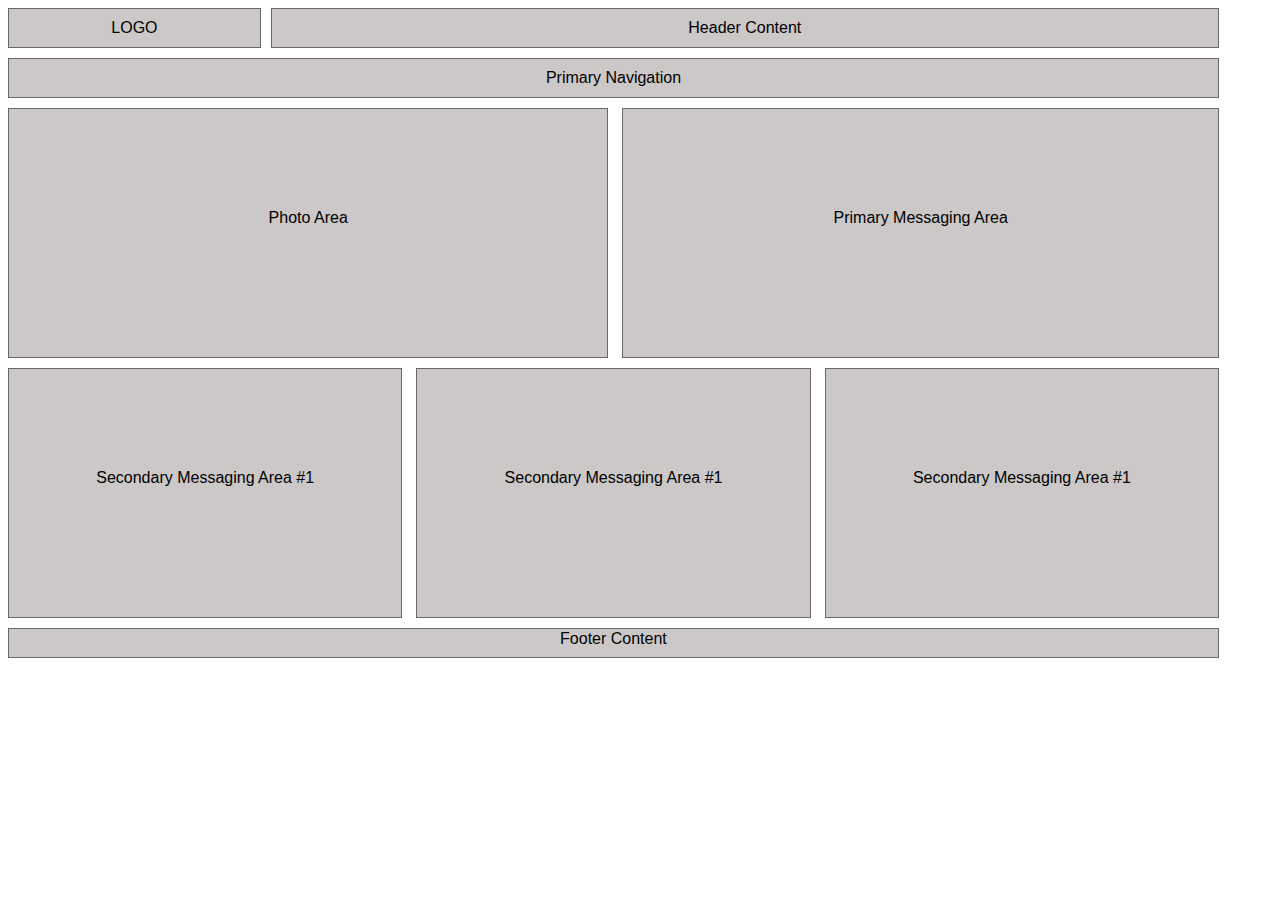
<file: task1/index.html>
<!DOCTYPE html>
<html lang="en">
<head>
    <meta charset="UTF-8">
    <meta http-equiv="X-UA-Compatible" content="IE=edge">
    <meta name="viewport" content="width=device-width, initial-scale=1.0">
    <title>Document</title>
    <link rel="stylesheet" href="main.css">
    <link href="https://fonts.googleapis.com/css2?family=Montserrat&display=swap" rel="stylesheet">
</head>
<body>
    <div class="div top-left">
 <p>LOGO</p>
    </div>
    <div class="div top-right">
        <p>Header Content</p>
    </div>
    <div class="div top">
       <p>Primary Navigation</p></div>
       <div class="div left-div">
           <p>Photo Area</p>
       </div>
       <div class="div right-div">
        <p>Primary Messaging Area</p>
    </div>
    <div class="div right3">
        <p>Secondary Messaging Area #1</p>
    </div>
    <div class="div center">
        <p>Secondary Messaging Area #1</p>
    </div>
    <div class="div left3">
        <p>Secondary Messaging Area #1</p>
    </div>
    <div class="div buttom">
        <p>Footer Content</p></div>
    </div>
     
</body>
</html>
</file>
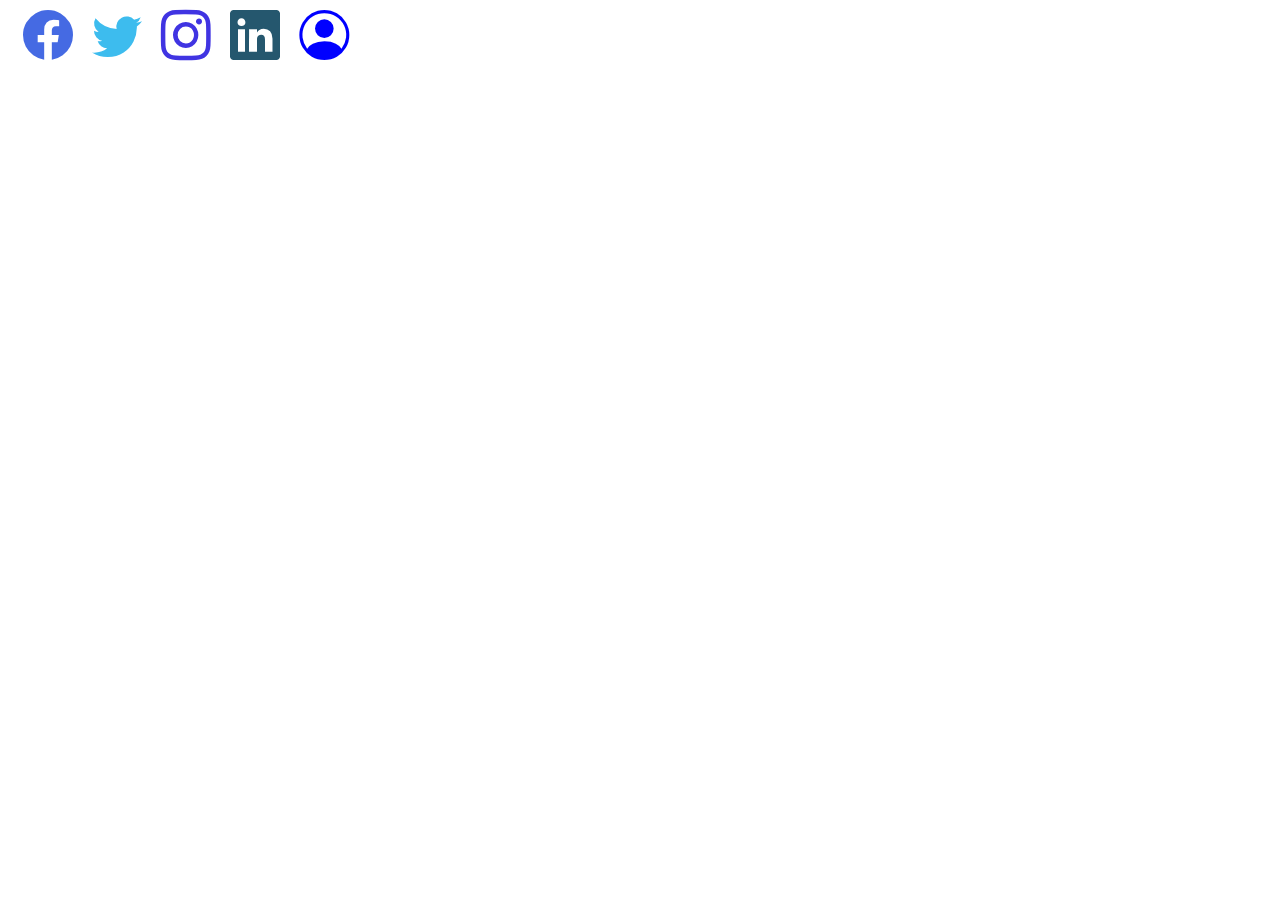
<file: task2/index.html>
<!DOCTYPE html>
<html lang="en">
<head>
    <meta charset="UTF-8">
    <meta http-equiv="X-UA-Compatible" content="IE=edge">
    <meta name="viewport" content="width=device-width, initial-scale=1.0">
    <title>Document</title>
    <link rel="stylesheet" href="main.css">
    <link rel="stylesheet" href="https://cdn.jsdelivr.net/npm/bootstrap-icons@1.8.1/font/bootstrap-icons.css">
</head>
<body>
    <i class="bi bi-facebook"></i>
    <i class="bi bi-twitter"></i>
    <i class="bi bi-instagram"></i>
    <i class="bi bi-linkedin"></i>
    <i class="bi bi-person-circle"></i>
</body>
</html>
</file>
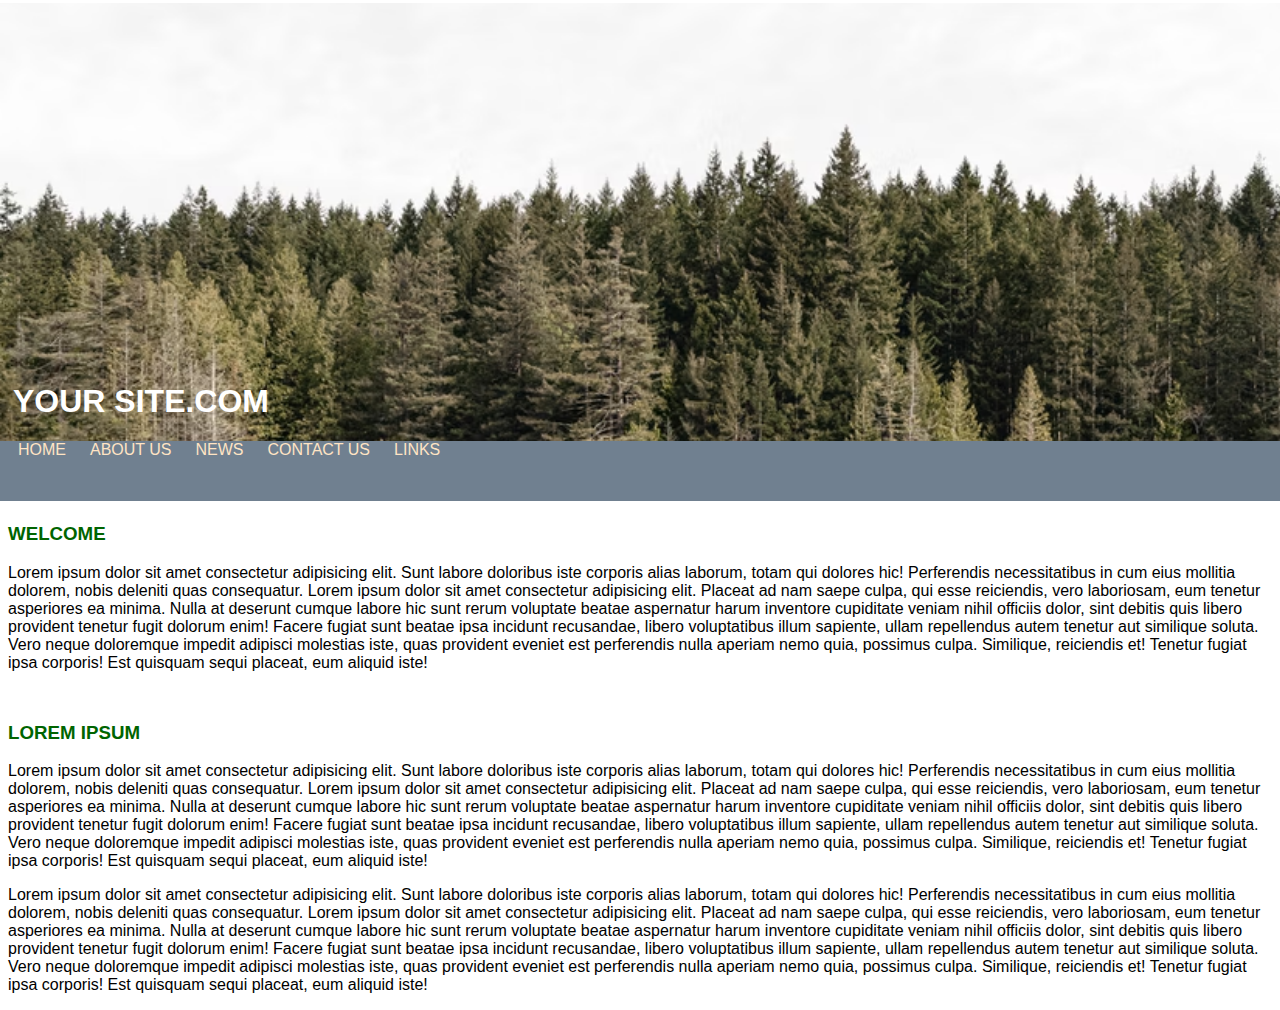
<file: task3/index.html>
<!DOCTYPE html>
<html lang="en">
<head>
    <meta charset="UTF-8">
    <meta http-equiv="X-UA-Compatible" content="IE=edge">
    <meta name="viewport" content="width=device-width, initial-scale=1.0">
    <title>Document</title>
    <link rel="stylesheet" href="main.css">
    <link href="https://fonts.googleapis.com/css2?family=Montserrat&display=swap" rel="stylesheet">
</head>
<body>
    <div class="image">
        <h1>YOUR SITE.COM</h1>
    <div class="buttom-div">
        <a href="HOME">HOME</a>
        <a href="ABOUT US">ABOUT US</a>
        <a href="NEWS">NEWS</a>
        <a href="CONTACT US">CONTACT US</a>
        <a href="LINKS">LINKS</a>
        
    </div>

    </div>
    <h3>WELCOME</h3>
    <p>Lorem ipsum dolor sit amet consectetur adipisicing elit. Sunt labore doloribus iste corporis alias laborum, totam qui dolores hic! Perferendis necessitatibus in cum eius mollitia dolorem, nobis deleniti quas consequatur. Lorem ipsum dolor sit amet consectetur adipisicing elit. Placeat ad nam saepe culpa, qui esse reiciendis, vero laboriosam, eum tenetur asperiores ea minima. Nulla at deserunt cumque labore hic sunt rerum voluptate beatae aspernatur harum inventore cupiditate veniam nihil officiis dolor, sint debitis quis libero provident tenetur fugit dolorum enim! Facere fugiat sunt beatae ipsa incidunt recusandae, libero voluptatibus illum sapiente, ullam repellendus autem tenetur aut similique soluta. Vero neque doloremque impedit adipisci molestias iste, quas provident eveniet est perferendis nulla aperiam nemo quia, possimus culpa. Similique, reiciendis et! Tenetur fugiat ipsa corporis! Est quisquam sequi placeat, eum aliquid iste!</p>
    <h3>LOREM IPSUM</h3>
    <p>Lorem ipsum dolor sit amet consectetur adipisicing elit. Sunt labore doloribus iste corporis alias laborum, totam qui dolores hic! Perferendis necessitatibus in cum eius mollitia dolorem, nobis deleniti quas consequatur. Lorem ipsum dolor sit amet consectetur adipisicing elit. Placeat ad nam saepe culpa, qui esse reiciendis, vero laboriosam, eum tenetur asperiores ea minima. Nulla at deserunt cumque labore hic sunt rerum voluptate beatae aspernatur harum inventore cupiditate veniam nihil officiis dolor, sint debitis quis libero provident tenetur fugit dolorum enim! Facere fugiat sunt beatae ipsa incidunt recusandae, libero voluptatibus illum sapiente, ullam repellendus autem tenetur aut similique soluta. Vero neque doloremque impedit adipisci molestias iste, quas provident eveniet est perferendis nulla aperiam nemo quia, possimus culpa. Similique, reiciendis et! Tenetur fugiat ipsa corporis! Est quisquam sequi placeat, eum aliquid iste!</p>   
    <p>Lorem ipsum dolor sit amet consectetur adipisicing elit. Sunt labore doloribus iste corporis alias laborum, totam qui dolores hic! Perferendis necessitatibus in cum eius mollitia dolorem, nobis deleniti quas consequatur. Lorem ipsum dolor sit amet consectetur adipisicing elit. Placeat ad nam saepe culpa, qui esse reiciendis, vero laboriosam, eum tenetur asperiores ea minima. Nulla at deserunt cumque labore hic sunt rerum voluptate beatae aspernatur harum inventore cupiditate veniam nihil officiis dolor, sint debitis quis libero provident tenetur fugit dolorum enim! Facere fugiat sunt beatae ipsa incidunt recusandae, libero voluptatibus illum sapiente, ullam repellendus autem tenetur aut similique soluta. Vero neque doloremque impedit adipisci molestias iste, quas provident eveniet est perferendis nulla aperiam nemo quia, possimus culpa. Similique, reiciendis et! Tenetur fugiat ipsa corporis! Est quisquam sequi placeat, eum aliquid iste!</p>

</body>
</html>
</file>
<file: task1/main.css>
.div{
    margin: auto;
    
    box-sizing: border-box;
    
}
.top-left{
    width: 20%;
    height: 40px;
    border: 1px solid dimgrey;
    background-color: rgb(204, 200, 200);
    float: left;
}
.div p{
    text-align: center;
    margin-top: 10px;
    font-family: -apple-system, BlinkMacSystemFont, 'Segoe UI', Roboto, Oxygen, Ubuntu, Cantarell, 'Open Sans', 'Helvetica Neue', sans-serif;
}
.top-right{
    width: 75%;
    height: 40px;
    border: 1px solid dimgrey;
    background-color: rgb(204, 200, 200);
    margin-left: 10px;
    float: left;
}
.top{
    width: 95.8%;
    height: 40px;
    border: 1px solid dimgrey;
    background-color: rgb(204, 200, 200);
    display: inline-block;
    margin-top: 10px;
}
.left-div{
    width: 47.5%;
    height: 250px;
    border: 1px solid dimgrey;
    background-color: rgb(204, 200, 200);
    display: inline-block;
    margin-top: 10px;
}
.right-div{
    width: 47.2%;
    height: 250px;
    border: 1px solid dimgrey;
    background-color: rgb(204, 200, 200);
    display: inline-block;
    margin-top: 10px;
    margin-left: 10px;
}
.left-div p{
    margin-top: 100px;
}
.right-div p{
    margin-top: 100px;
}
.right3{
    width: 31.2%;
    height: 250px;
    border: 1px solid dimgrey;
    background-color: rgb(204, 200, 200);
    display: inline-block;
    margin-top: 10px
}
.center{
    width: 31.2%;
    height: 250px;
    border: 1px solid dimgrey;
    background-color: rgb(204, 200, 200);
    display: inline-block;
    margin-left: 10px;
}
.left3{
    width: 31.2%;
    height: 250px;
    border: 1px solid dimgrey;
    background-color: rgb(204, 200, 200);
    display: inline-block;
    margin-left: 10px;
}
.right3 p{
    margin-top: 100px;
}
.center p{
    margin-top: 100px;
}
.left3 p{
    margin-top: 100px;
}
.buttom{
    width: 95.8%;
    height: 30px;
    border: 1px solid dimgrey;
    background-color: rgb(204, 200, 200);
    display: inline-block;
    margin-top: 10px;
}
.buttom p{
    margin-top: 1px;
}
</file>
<file: task2/main.css>
.bi{
   margin-left: 15px;
   font-size: 50px;

}
.bi-facebook{
   color: rgba(17, 64, 219, 0.781);
}
.bi-twitter{
    color: rgb(61, 188, 238);
}

.bi-instagram{
    color: rgb(64, 52, 226);
}
.bi-linkedin{
    color: rgb(37, 87, 110);
}
.bi-person-circle{
  color: blue;
}
</file>
<file: task3/main.css>
.image{
   width: 1370px;
   height: 470px;
   background-image:url(../image.avif);
   background-repeat: no-repeat;
   background-size: cover;
   background-attachment: fixed;
   margin-top: -5px;
   margin-left: -10px;
   display: inline-block;

}
.image h1{
    margin-top: 380px;
    margin-left: 15px;
    color: white;
    font-family: -apple-system, BlinkMacSystemFont, 'Segoe UI', Roboto, Oxygen, Ubuntu, Cantarell, 'Open Sans', 'Helvetica Neue', sans-serif;
}
.buttom-div{
    background-color: slategrey;
    width: 1370px;
    height: 60px;
    margin: 0px;
    box-sizing: border-box;
}
.buttom-div a{

margin-top: 20px;
margin-left: 20px;
color: bisque;
text-decoration: none;
font-family: -apple-system, BlinkMacSystemFont, 'Segoe UI', Roboto, Oxygen, Ubuntu, Cantarell, 'Open Sans', 'Helvetica Neue', sans-serif;

}
h3{
    font-family: -apple-system, BlinkMacSystemFont, 'Segoe UI', Roboto, Oxygen, Ubuntu, Cantarell, 'Open Sans', 'Helvetica Neue', sans-serif;
    color: darkgreen;
    margin-top: 50px;
    font-weight: 600;
}
p{
    font-family: -apple-system, BlinkMacSystemFont, 'Segoe UI', Roboto, Oxygen, Ubuntu, Cantarell, 'Open Sans', 'Helvetica Neue', sans-serif;
}
</file>
